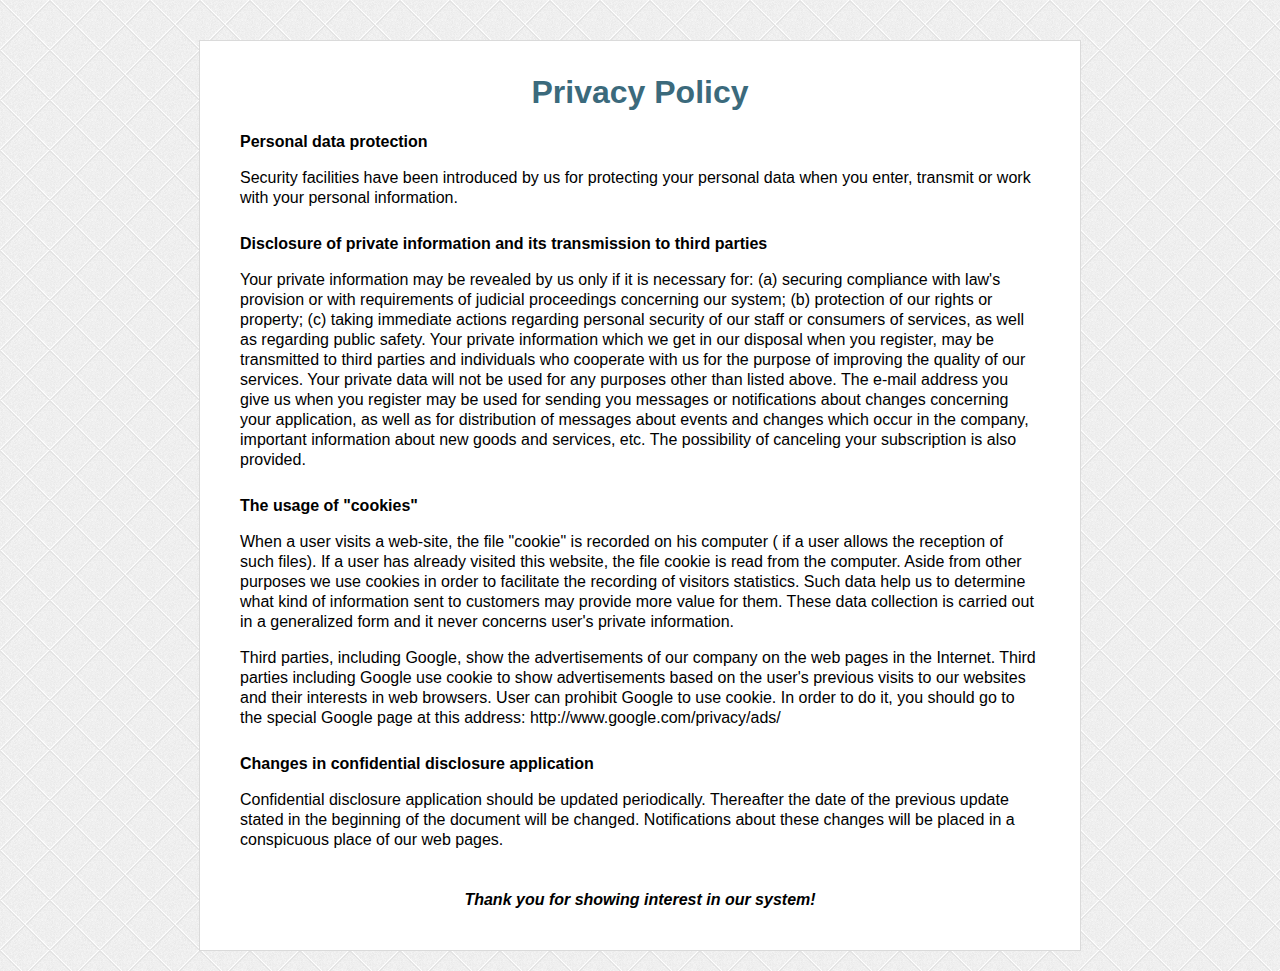
<file: policy.html>
<!DOCTYPE html>
<!-- saved from url=(0051)http://princess.pruduct4sport.com/ro/policy_en.html -->
<html lang="ru"><head><meta http-equiv="Content-Type" content="text/html; charset=UTF-8">
	
	<title>Privacy Policy</title>
<style type="text/css">.jlhlebbhengjlhmcjebbkambaekglhkf {top: 0px; left: 0px;min-width: 30px;max-width: 300px;font-size: 13px;font-family: arial, helvetica, sans-serif;opacity: .93;padding:0px;position:absolute;display:block;z-index: 999997;font-style: normal;font-variant: normal;font-weight: normal;}#jlhlebbhengjlhmcjebbkambaekglhkf_up{text-align: center;padding:0px;margin: 0px;}#jlhlebbhengjlhmcjebbkambaekglhkf_cont{background-color: #729FCF;font-family: arial, helvetica, sans-serif-webkit-box-shadow: #729FCF 0px 0px 2px;color: #FFFFFF;padding:7px;-webkit-border-radius: 5px;}#jlhlebbhengjlhmcjebbkambaekglhkf_down{text-align: center;padding:0px;margin: 0px;}</style></head>
<body>
	<footer class="block_more_info">
		<style scoped="">
body, html{
	min-height: 100%;
	margin:0px;
	padding: 0px;
	background: url('[data-uri]');
}
body{
	padding-top: 40px;
}
.block_more_info{
	width: 800px;
	margin: 0px auto 20px;
	background: #fff;
	font-family: Arial;
	padding: 20px 40px 40px 40px;
	border: 1px solid #DADADA;
	line-height: 20px;
}
.block_more_info h1{
	color: #3B6A7C;
	margin-bottom: 30px;
	text-align: center;
}
.s1{
	font-style: italic;
	text-align: center;
	margin: 40px 0 0 0;
	font-weight: bold;
}
h2{
	font-size: 16px;
	margin-top: 26px;
}
		</style>
		<h1>Privacy Policy</h1>

		<h2>Personal data protection </h2>
		<p>Security facilities have been introduced by us for protecting your personal data when you enter, transmit or work with your personal information. </p>

		<h2>Disclosure of private information and its transmission to third parties</h2>
		<p>Your private information may be revealed by us only if it is necessary for: (a) securing compliance with law's provision or with requirements of judicial proceedings concerning our system; (b) protection of our rights or property; (c) taking immediate actions regarding personal security of our staff or consumers of services, as well as regarding public safety. Your private information which we get in our disposal when you register, may be transmitted to third parties and individuals who cooperate with us for the purpose of improving the quality of our services. Your private data will not be used for any purposes other than listed above. The e-mail address you give us when you register may be used for sending you messages or notifications about changes concerning your application, as well as for distribution of messages about events and changes which occur in the company, important information about new goods and services, etc. The possibility of canceling your subscription is also provided. </p>
		<h2>The usage of "cookies"</h2>
		<p>When a user visits a web-site, the file "cookie" is recorded on his computer ( if a user allows the reception of such files). If a user has already visited this website, the file cookie is read from the computer. Aside from other purposes we use cookies in order to facilitate the recording of visitors statistics. Such data help us to determine what kind of information sent to customers may provide more value for them. These data collection is carried out in a generalized form and it never concerns user's private information.</p>
		<p>Third parties, including Google, show the advertisements of our company on the web pages in the Internet. Third parties including Google use cookie to show advertisements based on the user's previous visits to our websites and their interests in web browsers. User can prohibit Google to use cookie. In order to do it, you should go to the special Google page at this address: http://www.google.com/privacy/ads/</p>

		<h2>Changes in confidential disclosure application </h2>
		<p>Confidential disclosure application should be updated periodically. Thereafter the date of the previous update stated in the beginning of the document will be changed. Notifications about these changes will be placed in a conspicuous place of our web pages.</p>
		<p class="s1">Thank you for showing interest in our system!</p>
	</footer>



</body></html>
</file>
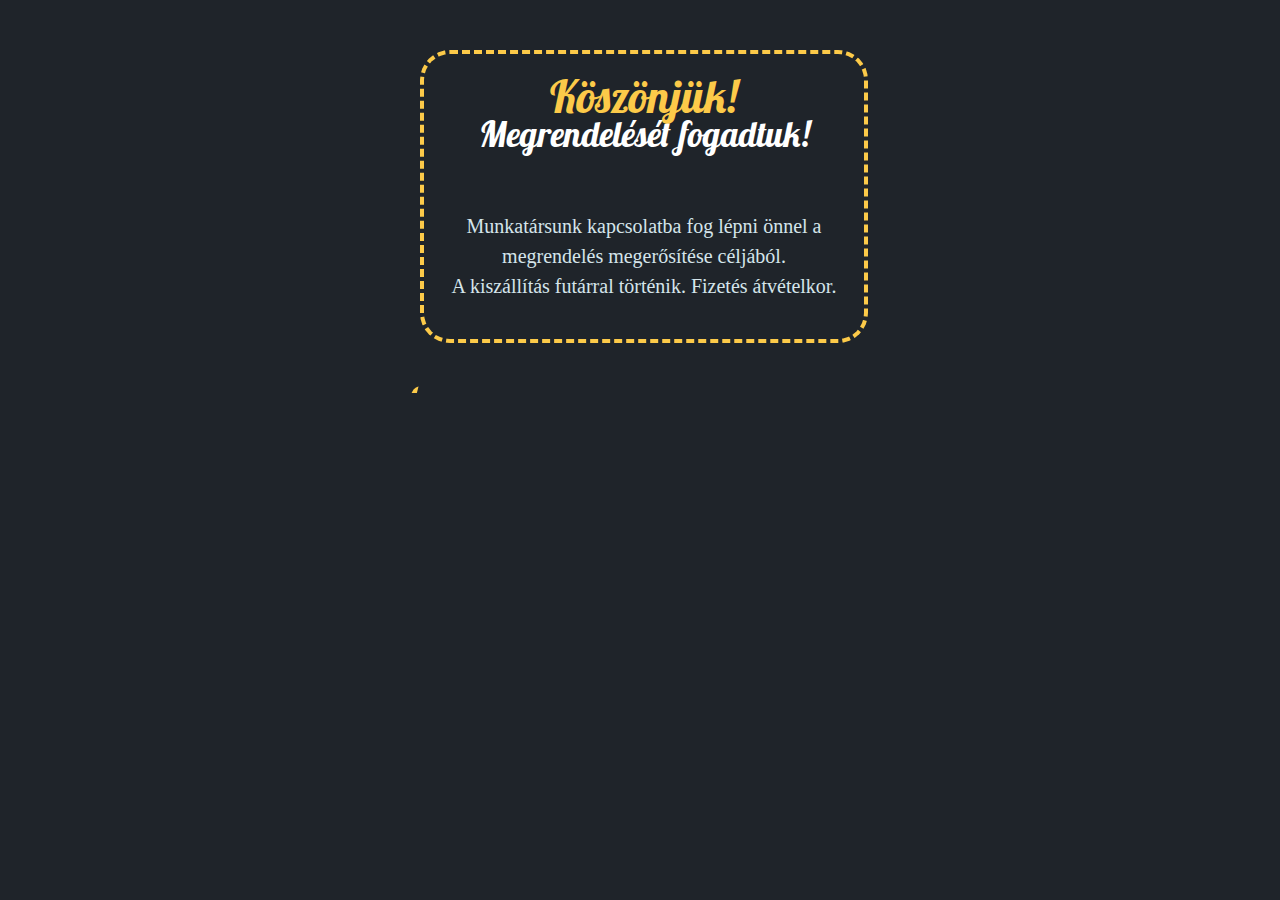
<file: thankyou.html>
<html xml:lang="en" xmlns="http://www.w3.org/1999/xhtml">
 <head>

<link href='https://fonts.googleapis.com/css?family=Roboto+Condensed&subset=latin,cyrillic' rel='stylesheet' type='text/css'>
<link href='https://fonts.googleapis.com/css?family=Lobster&subset=latin,cyrillic' rel='stylesheet' type='text/css'>
  <title>
   Köszönjük! Megrendelését fogadtuk!
  </title>
  <meta content="text/html; charset=utf-8" http-equiv="Content-Type"/>
  <meta content="width=320" name="viewport"/>
  <meta content="width=320" name="MobileOptimized"/>

  <!-- Google Tag Manager -->
<script>(function(w,d,s,l,i){w[l]=w[l]||[];w[l].push({'gtm.start':
	new Date().getTime(),event:'gtm.js'});var f=d.getElementsByTagName(s)[0],
	j=d.createElement(s),dl=l!='dataLayer'?'&l='+l:'';j.async=true;j.src=
	'https://www.googletagmanager.com/gtm.js?id='+i+dl;f.parentNode.insertBefore(j,f);
	})(window,document,'script','dataLayer','GTM-KZ7M48C');</script>
	<!-- End Google Tag Manager -->

</head>
 <body>
	<!-- Google Tag Manager (noscript) -->
<noscript><iframe src="https://www.googletagmanager.com/ns.html?id=GTM-KZ7M48C"
	height="0" width="0" style="display:none;visibility:hidden"></iframe></noscript>
	<!-- End Google Tag Manager (noscript) -->
  <div id="wrapper">
   <div class="container">
    <span class="decoration">
    </span>
    <div class="order-block">
     <div class="text-holder">
      <h2>
       <span>
        Köszönjük!
       </span>
       Megrendelését fogadtuk!
      </h2>
      <p>
       Munkatársunk kapcsolatba fog lépni önnel a megrendelés megerősítése céljából.
       <br/>
       A kiszállítás futárral történik. Fizetés átvételkor.
      </p>
     </div>
    </div>
   </div>
  </div>
<script>
 
</script>
<noscript>
 
</noscript>
 

<style>body{
	margin:0;
	color:#fff;
	font:17px/25px Georgia, "Times New Roman", Times, serif;
	background:#1f242a;
	min-width:446px;
}
img{border-style:none;}
a{text-decoration:none; color:#a82720;}
a:hover{text-decoration:underline;}
input,
textarea,
select{
	font:100% Georgia, "Times New Roman", Times, serif;
	vertical-align:middle;
	color:#000;
	outline:none;
}
form,fieldset{
	margin:0;
	padding:0;
	border-style:none;
}
q{quotes:none;}
q:before{content:''}
q:after{content:''}
#wrapper{
	width:100%;
	overflow:hidden;
	padding:50px 0;
}
.container{
	width:440px;
	margin: 0 auto;
	display: block;
	position: relative;
}

.order-block{
	width: 440px;
	border: 4px dashed #FCCA49;
	border-radius: 30px;
	height: auto;
	margin: 0 auto;
	position: relative;
	text-align: center;
	font-size: 20px;
	line-height: 30px;
	overflow: hidden;
	color: #d5e5eb;

}
.order-block:after{
	display:block;
	clear:both;
	content:'';
}
.decoration{
	background:url('[data-uri]') no-repeat;
	width:24px;
	height:32px;
	position:absolute;
	left:-23px;
	top:336px;
}
.order-block .text-holder{
	padding: 20px;
}
.order-block h2{
	font:35px/35px "Lobster", Arial, Helvetica, sans-serif;
	margin:0 0 59px;
	color:#fff;
}
.order-block h2 span{
	display:block;
	font-size:45px;
	line-height:45px;
	color:#fcca49;
	margin:0 0 -2px;
}
.order-block p{margin:0 0 18px;}
.order-block .text-box{
	bottom: 20px;
	font-size: 20px;
	line-height: 30px;
	color: #1f242a;
	left: 3px;
	width: 100%;
	box-sizing: border-box;
	background: #FCCA49;
	padding: 20px;
}
.order-block .text-box h2{
	font-size:35px;
	line-height:40px;
	color:#1f242a;
	margin:0 0 32px;
}
.order-block .text-box h2 span{
	font-size:45px;
	line-height:45px;
	color:#ae1d1d;
	display:block;
	margin:-6px 0 0;
}
.order-form{
	overflow:hidden;
}
.order-form .text{
	background:url('[data-uri]') no-repeat;
	width:253px;
	height:42px;
	float:left;
}
.order-block .text-box p{
	margin:0 0 18px;
}
.order-form .text input{
	background:none;
	border:none;
	width:227px;
	height:40px;
	float:left;
	font-size:16px;
	line-height:40px;
	color:#726033;
	padding:10px 13px 12px;
}
.btn-save{
	border:none;
	background:url('[data-uri]') no-repeat;
	width:129px;
	height:40px;
	float:right;
	font: 20px/40px "Roboto Condensed", Arial, Helvetica, sans-serif;
	text-transform:uppercase;
	color:#fff;
	float:right;
	padding:0 0 2px;
	margin:0;
	cursor:pointer;
}</style>

</body>
</html>
</file>
